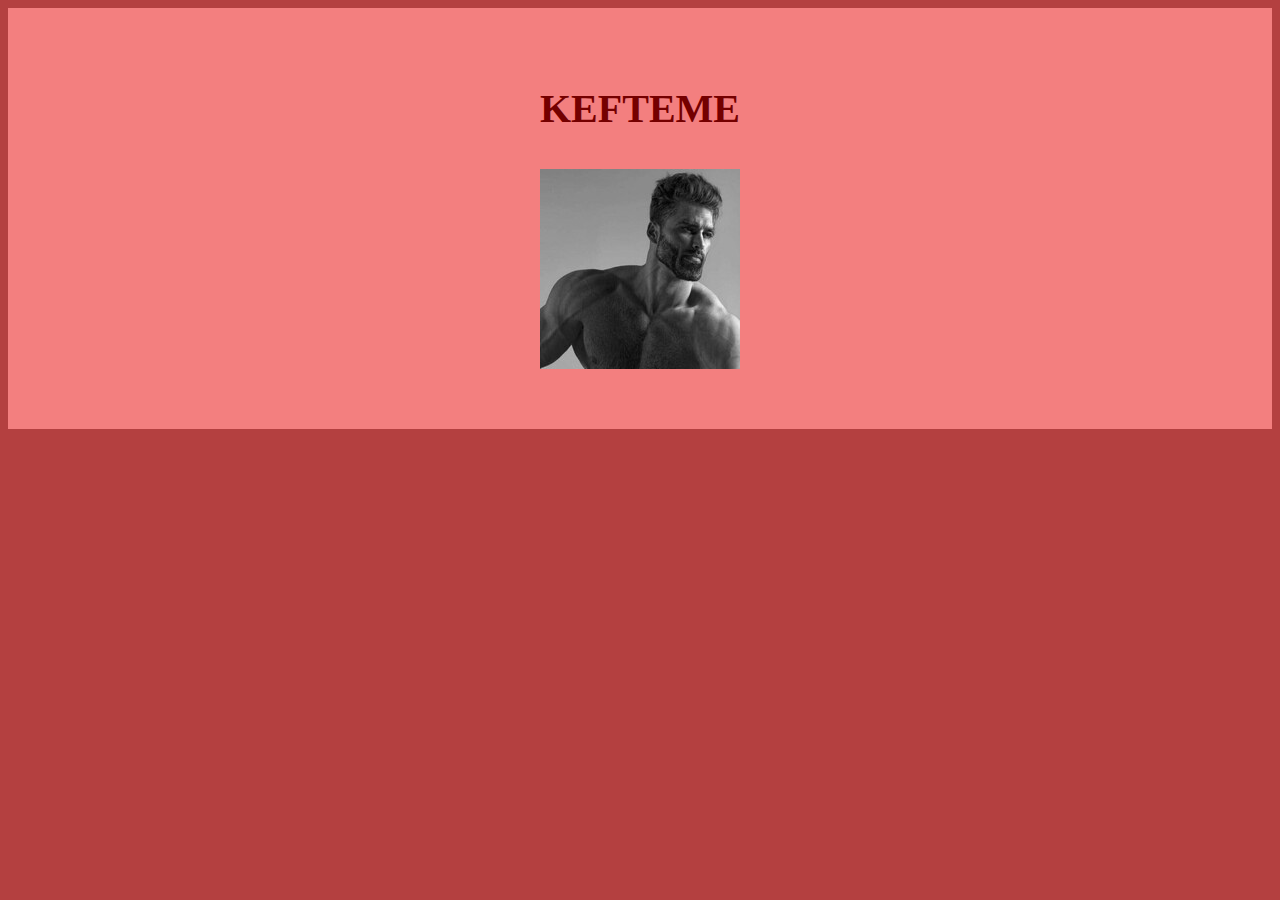
<file: site/index.html>
<!DOCTYPE html>
<html lang="en">
<head>
	<meta charset="UTF-8">
	<title>Галерея "Третьековская галерея" </title>
	<link rel="stylesheet" type="text/css" href="css/style.css">
</head>
<body>
<main>
	<h1>KEFTEME</h1>
    <div class = "photo7"> </div>
    <div class = "photo2"> </div>
    <div class = "photo1"> </div>
    <div class = "photo2"> </div>
    <div class = "photo1"> </div>
    <div class = "photo2"> </div>
</main>
	</body>
	</html>
</file>
<file: site/css/style.css>
body{background: grey;}

{
padding: 0;
margin: 0;
box-sizing: borden-box;
}

main{
widht: 70%;	
padding: 50px;
margin: auto;
background: #ffffff;
display: flex;
flex-wrap: wrap;
justify-content: center;
}

.photo
{

widht: 200px;	
padding: 100px;
margin: 10px;
background: #000000;
}


h1{
width: 100%;
text-align: center;
font-size: 40px;


}

.photo7 {
background-image: url(../img/img7.jpg);

}



.photo7
{

widht: 200px;	
padding: 100px;
margin: 10px;
background-image: url(../img/7.jpg);
box-shadow: 0 0 10000px 10000px rgb(232,0,0,0.5);
}

@font-face {
font-family: скибидидоп.ttf;
src: url(../font/228.ttf);
}

body{
scrollbar-color:ffffff ;
font-family: 228.ttf;

}
</file>
